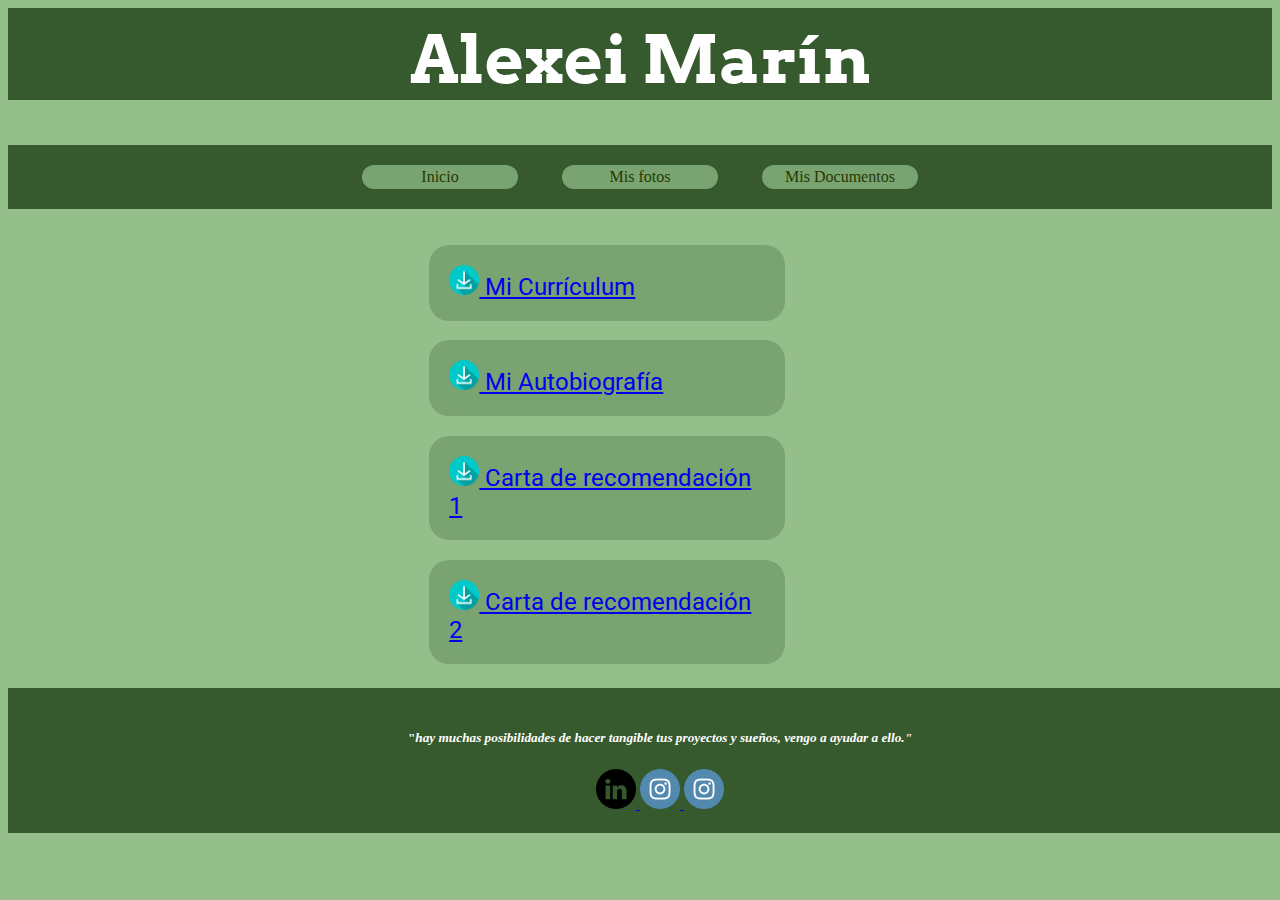
<file: HTML/Documentos.html>
<!doctype html>
<html>
<head>  
	<meta charset="utf-8">
	<link rel="stylesheet" href="../CSS/Estiloso.css" title="Estiloso.css">
	<link href="https://fonts.googleapis.com/css2?family=Arvo:ital,wght@0,400;0,700;1,400;1,700&display=swap" rel="stylesheet">
	<style type="text/css"> 
	
	main div {
                display: inline-block;
                margin-left: 20px;
                margin-right: 20px;
                text-align: center;
		}
		 
		section {
                 width: 80%;
                 height: auto;
                 display: block;
                 margin-left: auto;
                 margin-right: auto;
             }
            main {
                text-align: center;
            }
             
             iframe {
                 display: block;
                 margin-right: auto;
                 margin-left: auto;
             }
            main section {
                width: 33.33%;
                height: auto;
                display: inline-block;
                margin-left: 20px;
                margin-right: 20px;
                overflow-y: auto;
                text-align: left;
            }
            
		.down {
			height: 30px;
			width: auto;
		}
	</style>
<title>Inicio</title>
</head>

<body>
	<header><h1>Alexei Marín</h1></header>
<nav>
         <ul>
             <li><a href="../index.html">Inicio</a></li>   
			 <li><a href="Fotos.html">Mis fotos</a></li>
                <li><a href="Documentos.html">Mis Documentos</a></li>

			 	

            </ul>
	</nav>
	<main>
		<section><h2 class="hola"><img class="down" src="../IMG/download_arrow_14460.ico" ><a href="../DOCS/Curriculum.pdf">   Mi Currículum</a></h2>
				<h2 class="hola"><img class="down" src="../IMG/download_arrow_14460.ico"><a href="../DOCS/Autobiografia Alexei Marin.pdf">   Mi Autobiografía</a></h2>
           		<h2 class="hola"><img class="down" src="../IMG/download_arrow_14460.ico"><a href="../DOCS/carta de recomendacion 1.pdf">   Carta de recomendación 1</a></h2>
			<h2 class="hola"><img class="down" src="../IMG/download_arrow_14460.ico"><a href="../DOCS/carta de recomendacion 2.pdf">   Carta de recomendación 2</a></h2>
         </section>
	</main>
	
	

	
<footer>
		<h5>"<i>hay muchas posibilidades de hacer tangible tus proyectos y sueños, vengo a ayudar a ello."</i></h5>
 		<a href="www.linkedin.com/in/alexei-marin-osoio-817436358" target="_blank"> <img class="icon_footer" id="ico-face" src="../IMG/link.ico"> </a>
        <a href="https://www.instagram.com/alpicx_art?igsh=MTFxdHg1Nm1yazByag==" target="_blank"> <img class="icon_footer" id="ico-insta" src="../IMG/insta.ico"> </a>
        <a href="https://www.instagram.com/alpic_lex?igsh=MXJnN3NvZzNjcmcxcA==" target="_blank"> <img class="icon_footer" id="ico-what" src="../IMG/insta.ico"> </a>
</footer>
</body>
</html>
</file>
<file: CSS/Estiloso.css>
@charset "utf-8";
/* CSS Document with Sticky Footer (Flexbox) */
@import url(https://fonts.googleapis.com/css2?family=Arvo:ital,wght@0,400;0,700;1,400;1,700&display=swap);
@import url(https://fonts.googleapis.com/css2?family=Roboto:ital,wght@0,100..900;1,100..900&display=swap);


header {
  background-color: #36592E;
  color: white;
  text-align: center;
}

header h1 {
  font-family: 'Arvo', serif;
  font-weight: 700;
  font-size: 50pt;
  padding-top: 10px;
  margin-top: 0;
}

nav ul {
  text-align: center;
  background-color: #36592E;
  padding: 20px;
}

nav ul li {
  list-style-type: none;
  display: inline-block;
  background-color: #79A370;
  width: 150px;
  padding: 3px;
  text-align: center;
  border-radius: 30px;
  min-width: 100px;
  margin: 0 20px;
}

nav ul li a:link,
nav ul li a:visited {
  text-decoration: none;
  color: #263A00;
}

nav ul li:hover {
  background-color: #487700;
  color: white;
}

.dos_col {
  	display: flex;
 	gap: 20px;
  	justify-content: center;
	background-color: #79A370;
}

.dos_col h2 {
  font-family: 'Roboto', sans-serif;
  font-optical-sizing: auto;
  font-weight: bold;
  
}

.dos_col_Fotos {
  font-family: 'Roboto', sans-serif;
  font-optical-sizing: auto;
  font-weight: bold;
  
}
.hola  {
  font-family: 'Roboto', sans-serif;
  font-optical-sizing: auto;
  font-weight: normal;
}

.Div_yo_ese  {
  font-family: 'Roboto', sans-serif;
  font-optical-sizing: auto;
  font-weight: bold;
}

.dos_col_Fotos {
  display: flex;
  gap: 20px;
  justify-content: center;
}

dos_col_Fotos h2 {
  font-family: 'Roboto', sans-serif;
  font-optical-sizing: auto;
  font-weight: bold;
}

body {
  background-color: #95BF8A;
  color: #262223;
}

#Yo_ese {
  height: 400px;
  width: auto;
  border-radius: 400px;
  border: 20px solid white;
}

.Div_yo_ese {
  background-color: #79A370;
	color: white;
  width: 30%;
}

.Div_yo_ese img {
  text-align: center;
}

.Div_yo_ese h4,
.Div_yo_ese h3 {
  text-align: left;
  padding-left: 10px;
}

.icon_yo_ese {
  width: auto;
  height: 20px;
}

.etiwueta_sec_yo {
  color: white;
  background-color: #36592E;
  width: 50%;
  padding: 5px 0 5px 30px;
  text-align: left;
  border-bottom-right-radius: 25px;
  border-top-right-radius: 25px;
}

.hola {
  background-color:#79A370;
  color: white;
  width: 75%;
  padding: 20px;
  border-radius: 20px;
  text-align: left;
}

.hola_fotos {
  background-color:#79A370;
  width: 100%;
  padding: 20px;
  border-radius: 20px;
  text-align: left;
}


.barra {
  width: 50px;
  border-radius: 5px;
}



footer {
  background-color: #36592E;
  color: white;
  text-align: center;
  padding: 20px;
  width: 100%;
  /* Push footer to bottom */
  margin-top: auto;
}

.icon_footer {
  width: 40px;
  height: auto;
  display: inline-block;
}
</file>
